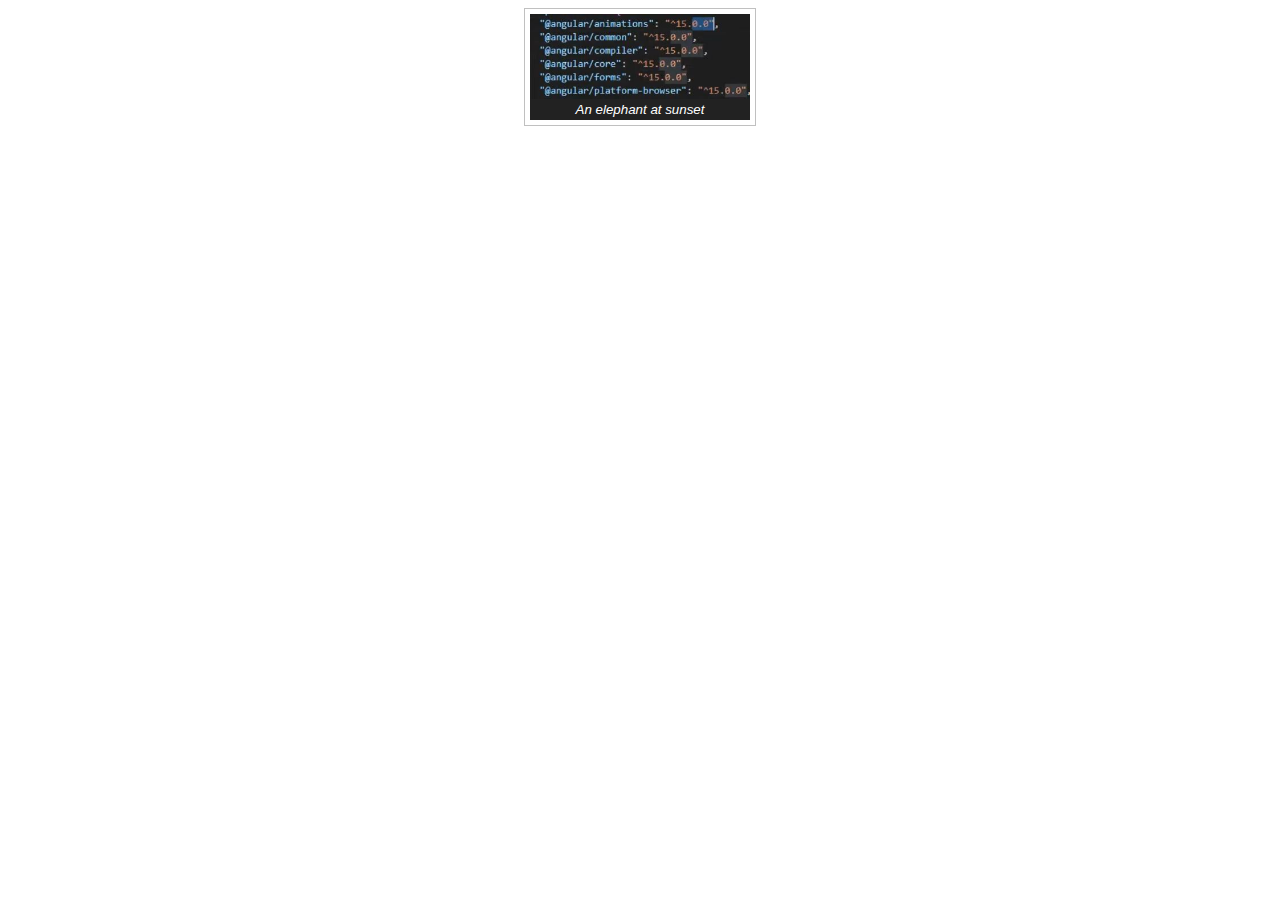
<file: html/index.html>
<!DOCTYPE html>
<html lang="en">
<head>
    <meta charset="UTF-8">
    <title>Title</title>
    <link rel="stylesheet" href="../css/style.css">
</head>
<body>
<figure>
    <img src="Capture.JPG" alt="Elephant at sunset" />
    <figcaption>An elephant at sunset</figcaption>
</figure>
</body>
</html>
</file>
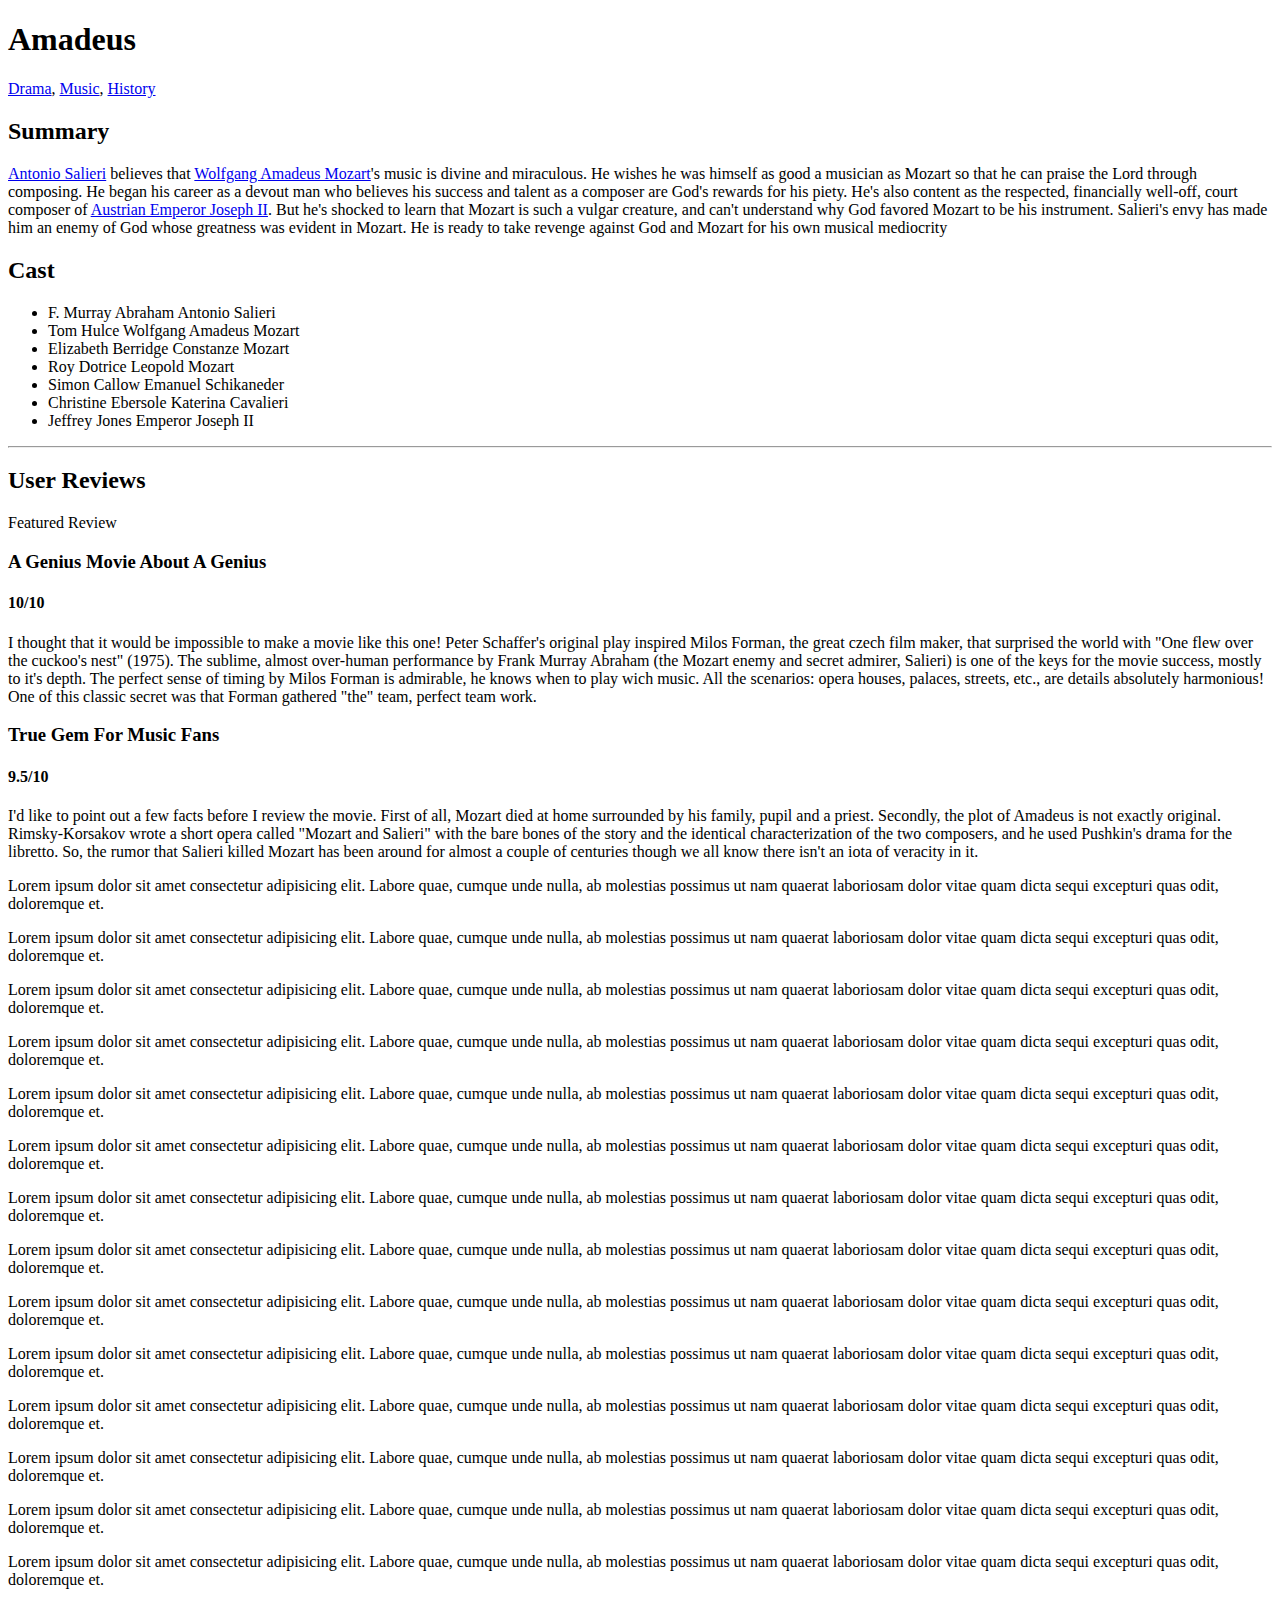
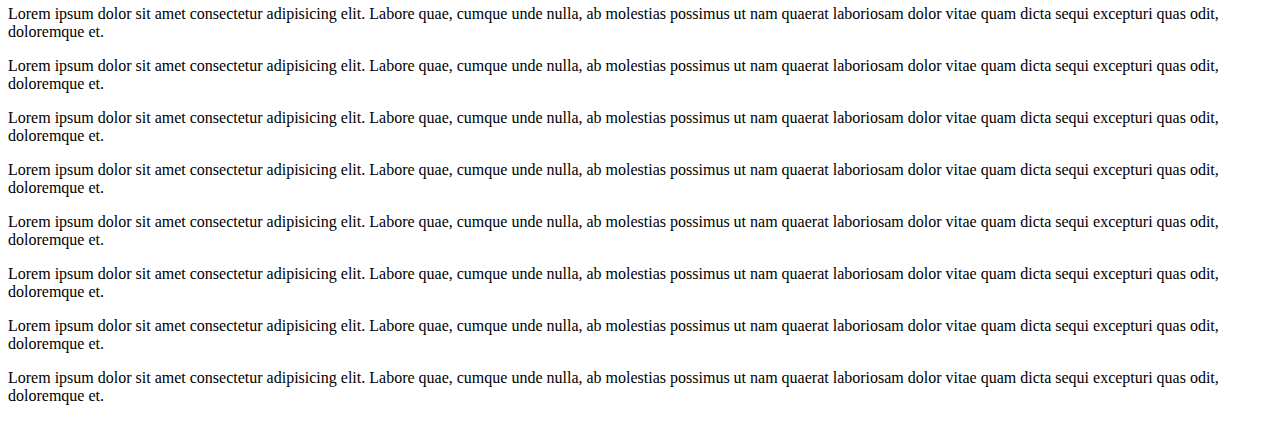
<file: StarterCode/StarterCode/index.html>
<!DOCTYPE html>
<html lang="en">

<head>
  <meta charset="UTF-8" />
  <meta http-equiv="X-UA-Compatible" content="IE=edge" />
  <meta name="viewport" content="width=device-width, initial-scale=1.0" />
  <title>CSS Basics</title>
</head>

<body>
  <h1>Amadeus</h1>
  <div>
    <a href="/drama">Drama</a>, <a href="/music">Music</a>,
    <a href="/history">History</a>
  </div>
  <h2>Summary</h2>
  <p>
    <a href="https://en.wikipedia.org/wiki/Antonio_Salieri">Antonio Salieri</a>
    believes that
    <a href="https://en.wikipedia.org/wiki/Wolfgang_Amadeus_Mozart">Wolfgang Amadeus Mozart</a>'s music is divine and
    miraculous. He wishes he was himself as good a
    musician as Mozart so that he can praise the Lord through composing. He
    began his career as a devout man who believes his success and talent as a
    composer are God's rewards for his piety. He's also content as the
    respected, financially well-off, court composer of
    <a href="https://en.wikipedia.org/wiki/Joseph_II,_Holy_Roman_Emperor">Austrian Emperor Joseph II</a>. But he's
    shocked to learn that Mozart is such a vulgar creature, and
    can't understand why God favored Mozart to be his instrument. Salieri's
    envy has made him an enemy of God whose greatness was evident in Mozart.
    He is ready to take revenge against God and Mozart for his own musical
    mediocrity
  </p>
  <h2>Cast</h2>
  <ul>
    <li>F. Murray Abraham <span>Antonio Salieri</span></li>
    <li>Tom Hulce <span>Wolfgang Amadeus Mozart</span></li>
    <li>Elizabeth Berridge <span>Constanze Mozart</span></li>
    <li>Roy Dotrice <span>Leopold Mozart</span></li>
    <li>Simon Callow <span>Emanuel Schikaneder</span></li>
    <li>Christine Ebersole <span>Katerina Cavalieri</span></li>
    <li>Jeffrey Jones <span>Emperor Joseph II</span></li>
  </ul>
  <hr />
  <h2>User Reviews</h2>
  <div>
    <span>Featured Review</span>
    <h3>A Genius Movie About A Genius</h3>
    <h4>10/10</h4>
    <p>
      I thought that it would be impossible to make a movie like this one!
      Peter Schaffer's original play inspired Milos Forman, the great czech
      film maker, that surprised the world with "One flew over the cuckoo's
      nest" (1975). The sublime, almost over-human performance by Frank Murray
      Abraham (the Mozart enemy and secret admirer, Salieri) is one of the
      keys for the movie success, mostly to it's depth. The perfect sense of
      timing by Milos Forman is admirable, he knows when to play wich music.
      All the scenarios: opera houses, palaces, streets, etc., are details
      absolutely harmonious! One of this classic secret was that Forman
      gathered "the" team, perfect team work.
    </p>
  </div>
  <div>
    <h3>True Gem For Music Fans</h3>
    <h4>9.5/10</h4>
    <p>
      I'd like to point out a few facts before I review the movie. First of
      all, Mozart died at home surrounded by his family, pupil and a priest.
      Secondly, the plot of Amadeus is not exactly original. Rimsky-Korsakov
      wrote a short opera called "Mozart and Salieri" with the bare bones of
      the story and the identical characterization of the two composers, and
      he used Pushkin's drama for the libretto. So, the rumor that Salieri
      killed Mozart has been around for almost a couple of centuries though we
      all know there isn't an iota of veracity in it.
    </p>
    <p>Lorem ipsum dolor sit amet consectetur adipisicing elit. Labore quae, cumque unde nulla, ab molestias possimus ut
      nam quaerat laboriosam dolor vitae quam dicta sequi excepturi quas odit, doloremque et.</p>
    <p>Lorem ipsum dolor sit amet consectetur adipisicing elit. Labore quae, cumque unde nulla, ab molestias possimus ut
      nam quaerat laboriosam dolor vitae quam dicta sequi excepturi quas odit, doloremque et.</p>
    <p>Lorem ipsum dolor sit amet consectetur adipisicing elit. Labore quae, cumque unde nulla, ab molestias possimus ut
      nam quaerat laboriosam dolor vitae quam dicta sequi excepturi quas odit, doloremque et.</p>
    <p>Lorem ipsum dolor sit amet consectetur adipisicing elit. Labore quae, cumque unde nulla, ab molestias possimus ut
      nam quaerat laboriosam dolor vitae quam dicta sequi excepturi quas odit, doloremque et.</p>
    <p>Lorem ipsum dolor sit amet consectetur adipisicing elit. Labore quae, cumque unde nulla, ab molestias possimus ut
      nam quaerat laboriosam dolor vitae quam dicta sequi excepturi quas odit, doloremque et.</p>
    <p>Lorem ipsum dolor sit amet consectetur adipisicing elit. Labore quae, cumque unde nulla, ab molestias possimus ut
      nam quaerat laboriosam dolor vitae quam dicta sequi excepturi quas odit, doloremque et.</p>
    <p>Lorem ipsum dolor sit amet consectetur adipisicing elit. Labore quae, cumque unde nulla, ab molestias possimus ut
      nam quaerat laboriosam dolor vitae quam dicta sequi excepturi quas odit, doloremque et.</p>
    <p>Lorem ipsum dolor sit amet consectetur adipisicing elit. Labore quae, cumque unde nulla, ab molestias possimus ut
      nam quaerat laboriosam dolor vitae quam dicta sequi excepturi quas odit, doloremque et.</p>
    <p>Lorem ipsum dolor sit amet consectetur adipisicing elit. Labore quae, cumque unde nulla, ab molestias possimus ut
      nam quaerat laboriosam dolor vitae quam dicta sequi excepturi quas odit, doloremque et.</p>
    <p>Lorem ipsum dolor sit amet consectetur adipisicing elit. Labore quae, cumque unde nulla, ab molestias possimus ut
      nam quaerat laboriosam dolor vitae quam dicta sequi excepturi quas odit, doloremque et.</p>
    <p>Lorem ipsum dolor sit amet consectetur adipisicing elit. Labore quae, cumque unde nulla, ab molestias possimus ut
      nam quaerat laboriosam dolor vitae quam dicta sequi excepturi quas odit, doloremque et.</p>
    <p>Lorem ipsum dolor sit amet consectetur adipisicing elit. Labore quae, cumque unde nulla, ab molestias possimus ut
      nam quaerat laboriosam dolor vitae quam dicta sequi excepturi quas odit, doloremque et.</p>
    <p>Lorem ipsum dolor sit amet consectetur adipisicing elit. Labore quae, cumque unde nulla, ab molestias possimus ut
      nam quaerat laboriosam dolor vitae quam dicta sequi excepturi quas odit, doloremque et.</p>
    <p>Lorem ipsum dolor sit amet consectetur adipisicing elit. Labore quae, cumque unde nulla, ab molestias possimus ut
      nam quaerat laboriosam dolor vitae quam dicta sequi excepturi quas odit, doloremque et.</p>
    <p>Lorem ipsum dolor sit amet consectetur adipisicing elit. Labore quae, cumque unde nulla, ab molestias possimus ut
      nam quaerat laboriosam dolor vitae quam dicta sequi excepturi quas odit, doloremque et.</p>
    <p>Lorem ipsum dolor sit amet consectetur adipisicing elit. Labore quae, cumque unde nulla, ab molestias possimus ut
      nam quaerat laboriosam dolor vitae quam dicta sequi excepturi quas odit, doloremque et.</p>
    <p>Lorem ipsum dolor sit amet consectetur adipisicing elit. Labore quae, cumque unde nulla, ab molestias possimus ut
      nam quaerat laboriosam dolor vitae quam dicta sequi excepturi quas odit, doloremque et.</p>
    <p>Lorem ipsum dolor sit amet consectetur adipisicing elit. Labore quae, cumque unde nulla, ab molestias possimus ut
      nam quaerat laboriosam dolor vitae quam dicta sequi excepturi quas odit, doloremque et.</p>
    <p>Lorem ipsum dolor sit amet consectetur adipisicing elit. Labore quae, cumque unde nulla, ab molestias possimus ut
      nam quaerat laboriosam dolor vitae quam dicta sequi excepturi quas odit, doloremque et.</p>
    <p>Lorem ipsum dolor sit amet consectetur adipisicing elit. Labore quae, cumque unde nulla, ab molestias possimus ut
      nam quaerat laboriosam dolor vitae quam dicta sequi excepturi quas odit, doloremque et.</p>
    <p>Lorem ipsum dolor sit amet consectetur adipisicing elit. Labore quae, cumque unde nulla, ab molestias possimus ut
      nam quaerat laboriosam dolor vitae quam dicta sequi excepturi quas odit, doloremque et.</p>
    <p>Lorem ipsum dolor sit amet consectetur adipisicing elit. Labore quae, cumque unde nulla, ab molestias possimus ut
      nam quaerat laboriosam dolor vitae quam dicta sequi excepturi quas odit, doloremque et.</p>
  </div>
</body>

</html>
</file>
<file: css/style.css>
figcaption {
    background-color: #222;
    color: #fff;
    font: italic smaller sans-serif;
    padding: 3px;
    text-align: center;
}
figure {
    border: thin #c0c0c0 solid;
    display: flex;
    flex-flow: column;
    padding: 5px;
    max-width: 220px;
    margin: auto;
}

img {
    max-width: 220px;
    max-height: 150px;
}
</file>
